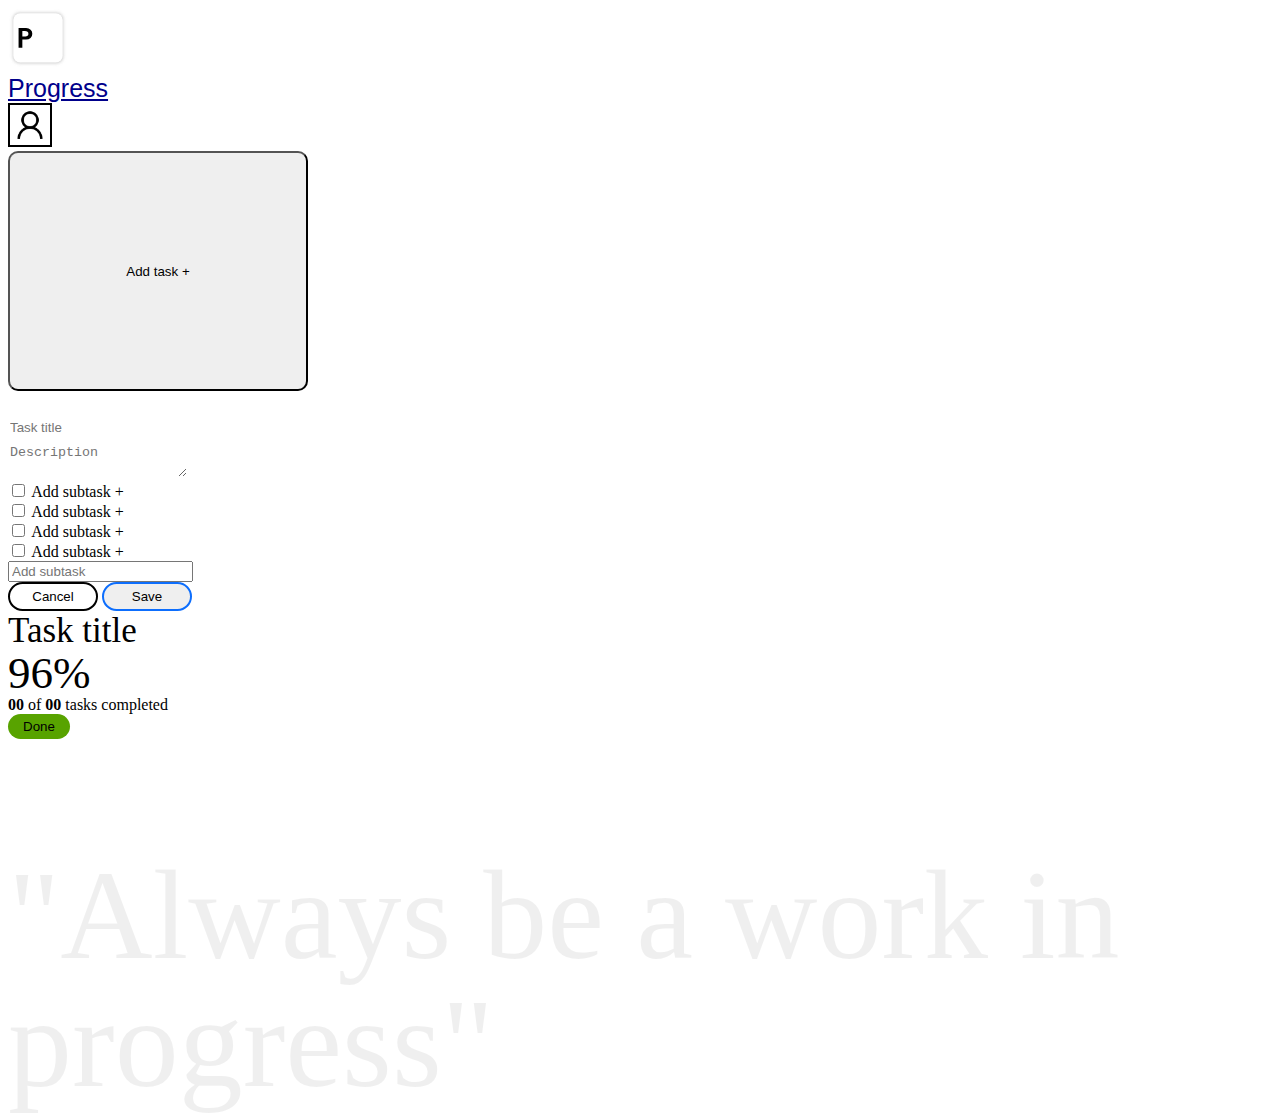
<file: allprogress.html>
<!DOCTYPE html>
<html lang="en">
<head>
    <meta charset="UTF-8">
    <meta name="viewport" content="width=device-width, initial-scale=1.0">
    <title>Document</title>
    <link rel="stylesheet" href="https://cdn.jsdelivr.net/npm/bootstrap-icons@1.3.0/font/bootstrap-icons.css">
    <link href="https://cdn.jsdelivr.net/npm/bootstrap@5.0.0-beta1/dist/css/bootstrap.min.css" rel="stylesheet" integrity="sha384-giJF6kkoqNQ00vy+HMDP7azOuL0xtbfIcaT9wjKHr8RbDVddVHyTfAAsrekwKmP1" crossorigin="anonymous">
    <script src="https://ajax.googleapis.com/ajax/libs/jquery/3.5.1/jquery.min.js"></script>
    <link rel="stylesheet" href="/css/style.css">
</head>
<body>
    <nav class="navbar navbar-light ">
        <div class="container-fluid ">
          <a class="navbar-brand progress-title  d-flex align-items-center" href="#">
              <img src="images/SVG/progress-icon-light.svg" alt="" width="60" height="60" class="d-inline-block align-top">
              <div class="col d-flex align-items-center m-2">Progress</div>
          </a>
          <div class="col text-end m-3">
            <span class="p-2"></span>
            <img src="images/png/Sample_User_Icon.png" style="width: 40px; border: 2px solid #000000;" class="rounded-circle" alt="user-image">
          </div>
        </div>
      </nav>
    
    <div class="container mt-2">
      <div class="row  p-2">
        <div class="col  m-2">
          <div class="row ">
            <button type="button" class="btn btn-outline-primary p-3 shadow-sm border-2" data-bs-toggle="modal" data-bs-target="#addTask" style="width: 300px; height: 240px; border-radius: 10px; outline: none;">
              Add task +
            </button>
          </div>
        </div>
        
        <!-- Add task modal -->
        <div class="modal fade"  id="addTask" data-bs-backdrop="static" data-bs-keyboard="false" tabindex="-1" aria-labelledby="staticBackdropLabel" aria-hidden="true">
          <div class="modal-dialog modal-dialog-centered modal-dialog-scrollable" >
            <div class="modal-content " style="  border-radius: 10px;">
          
              <div class="modal-body " >
                <div class="row">
                  <div class="col  fw-bold" style="font-size: 45px;">
                    <input class="flex-wrap" placeholder="Task title" type="text" style="border: none; outline: none;">
                  </div>
                </div>
                <div class="row mt-3">
                  <div class="col fw-bold">
                    <textarea class="form-control" aria-label="With textarea" placeholder="Description"  style="border:none; outline: none"></textarea>                  
                  </div>
                </div>
                <div class="row mt-3">
                  <div class="col ">
                    <div class="form-check mt-1">
                      <input class="form-check-input" type="checkbox" value="" id="defaultCheck1">
                      <label class="form-check-label" for="defaultCheck1">
                        Add subtask +
                      </label>
                    </div>
                    <div class="form-check mt-1">
                      <input class="form-check-input" type="checkbox" value="" id="defaultCheck1">
                      <label class="form-check-label" for="defaultCheck1">
                        Add subtask +
                      </label>
                    </div>
                    <div class="form-check mt-1">
                      <input class="form-check-input" type="checkbox" value="" id="defaultCheck1">
                      <label class="form-check-label" for="defaultCheck1">
                        Add subtask +
                      </label>
                    </div>
                    <div class="form-check mt-1">
                      <input class="form-check-input" type="checkbox" value="" id="defaultCheck1">
                      <label class="form-check-label" for="defaultCheck1">
                        Add subtask +
                      </label>
                    </div>
                    <input id="add-subtask" class="border-0 pt-2" type="text" name="" placeholder="Add subtask" style="outline: none;">

                  </div>
                </div>
                
              </div>

              <div class="text-end  p-3">
                <button type="button" class="btn btn-secondary" style="padding: 5px 15px;border-radius: 100px;width: 90px; outline: none; background-color: #ffffff; border: 2px solid #000000; color: black;" data-bs-dismiss="modal">Cancel</button>
                <button type="button" class="btn btn-primary" style="padding: 5px 15px;border-radius: 100px;width: 90px; outline: none; border: none; border: 2px solid #0d6efd;">Save</button>
              </div>
            </div>
          </div>
        </div>

        <div class="col m-2">
          <div class="row">
            <div class="p-3 shadow-sm" style="width: 300px; height: 240px; border-radius: 10px;">
              <div style="font-size: 35px;"> 
                Task title  
              </div>
              <div class="fw-bold " style="font-size: 45px; line-height: 100%;"> 
                96%
              </div>
              <div class="mt-2">
                <strong>00</strong> of <strong>00</strong> tasks completed
              </div>
              <div class="mt-2 p-3"></div>
              <div class=" text-end">
                <button type="button" class="btn btn-primary" style="padding: 5px 15px;border-radius: 100px; outline: none; background-color: #58a300; border: none;">
                  Done
                </button>
              </div>
            </div>
          </div>
        </div>
        
        

        <div class="col m-2"></div>
        <div class="col m-2"></div>
        <div class="col m-2"></div>
        <div class="col m-2"></div>
        
        
      
      
      <div class="row mt-5 mb-4">
          <div class="col fw-bold" style="font-size: 10vw; color:#00000010;line-height: 100%;">
            "Always be a work in progress"
          </div>
      </div>
    </div>

    <script src="/script/script.js"></script>
    <script src="https://cdn.jsdelivr.net/npm/bootstrap@5.0.0-beta1/dist/js/bootstrap.bundle.min.js" integrity="sha384-ygbV9kiqUc6oa4msXn9868pTtWMgiQaeYH7/t7LECLbyPA2x65Kgf80OJFdroafW" crossorigin="anonymous"></script>
</body>
</html>
</file>
<file: css/style.css>
.text-sm {
    font-size: small;

}

.progress-title {
    color: darkblue;
    font-family: 'Gill Sans', 'Gill Sans MT', Calibri, 'Trebuchet MS', sans-serif;
    font-size: 25px;
}

.rounded-corners {
    border-radius: 25px;
}

.tasks-checklist {
    width: 22rem;
}
</file>
